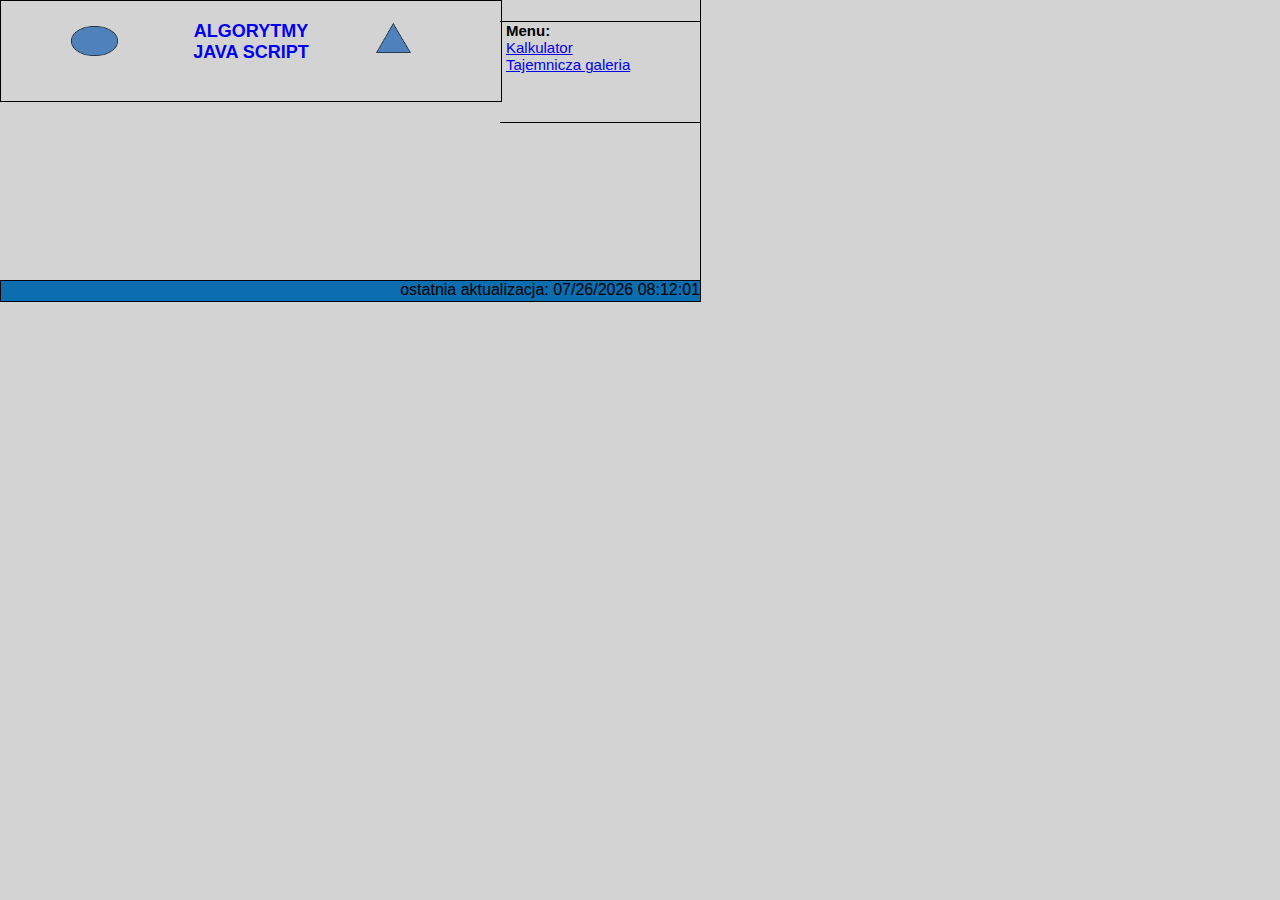
<file: index.html>
<!DOCTYPE html>
<html lang="pl">
<head>
	<meta charset="UTF-8">
	<title>Egzamin z programowania aplikacji internetowych</title>
	<script src="script/funkcje.js"></script>
	<link rel="stylesheet" href="style/style.css">
</head>
<body>
	
	<div class="main">
		<div class="baner">
			<a href="index.html">
				<p class="algorytmy" style="padding-top: 20px;">ALGORYTMY</p>
				<p class="algorytmy">JAVA SCRIPT</p>
				<div class="oval"></div>
				<img src="img/oval.png" class="oval">
				<img src="img/triangle-up.png" class="triangle-up">
			</a>
		</div>

		<h1></h1>

		<div class="menu">
			<p style="font-weight: bold; padding-left: 6px;">Menu:</span></p>
			<a href="podstrony/kalkulator.html" class="menu-link">Kalkulator</a><br>
			<a href="podstrony/tajemnicza_galeria.html" class="menu-link">Tajemnicza galeria</a>
		</div>

		<div class="czas">
			<p>ostatnia aktualizacja: 
				<script>
					document.write(document.lastModified);
				</script>
			</p>			
		</div>
	</div>
</body>
</html>
</file>
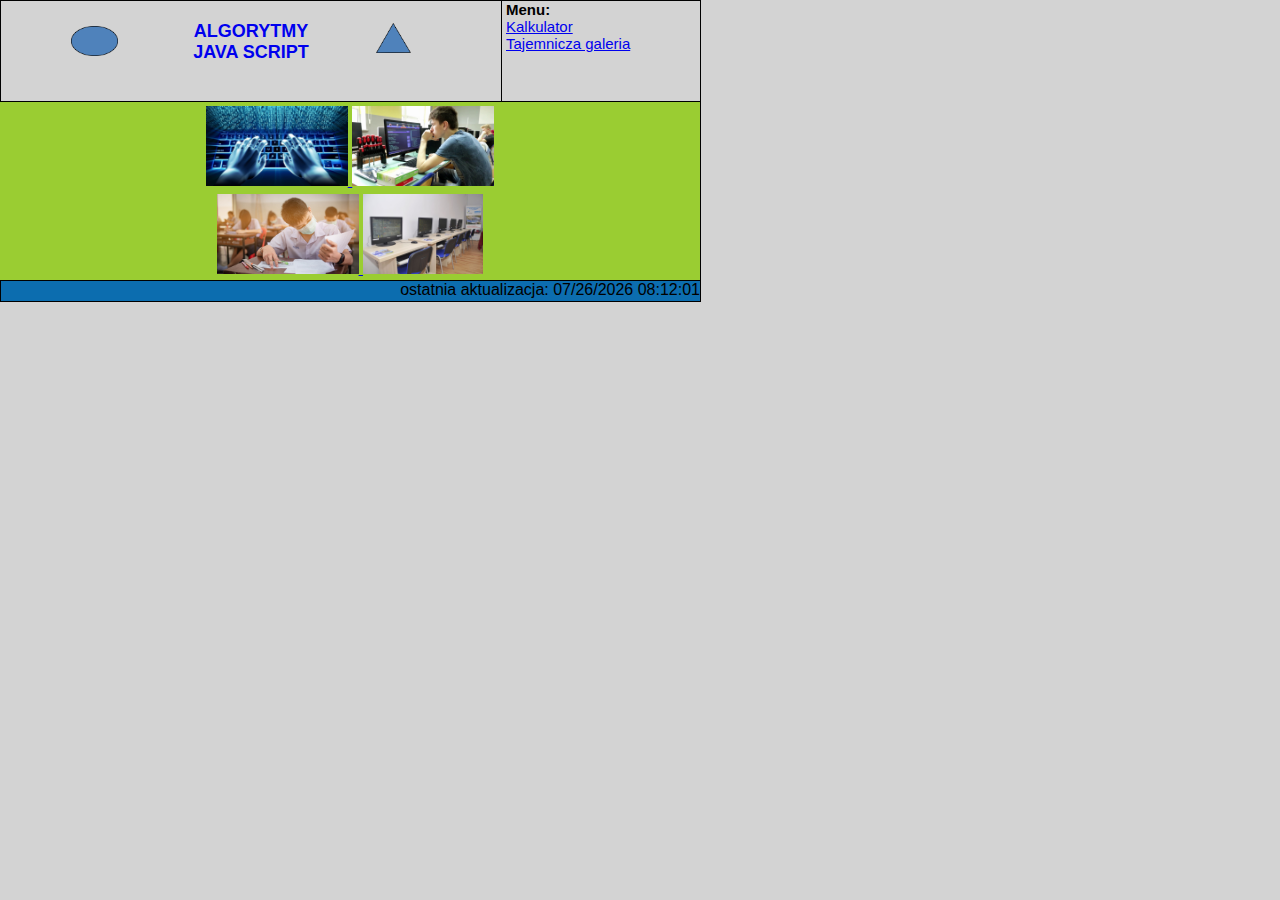
<file: podstrony/galeria.html>
<!DOCTYPE html>
<html lang="pl">
<head>
	<meta charset="UTF-8">
	<title>Tajemnicza galeria</title>
	<script src="../script/funkcje.js"></script>
	<link rel="stylesheet" href="../style/style.css">
</head>
<body>

	<div class="main">
		<div class="baner">
			<a href="../index.html">
				<p class="algorytmy" style="padding-top: 20px;">ALGORYTMY</p>
				<p class="algorytmy">JAVA SCRIPT</p>
				<div class="oval"></div>
				<img src="../img/oval.png" class="oval">
				<img src="../img/triangle-up.png" class="triangle-up">
			</a>
		</div>

		<div class="menu">
			<p style="font-weight: bold; padding-left: 6px;">Menu:</span></p>
			<a href="../podstrony/kalkulator.html" class="menu-link">Kalkulator</a><br>
			<a href="../podstrony/tajemnicza_galeria.html" class="menu-link">Tajemnicza galeria</a>
		</div>

		<div class="tajemnicza_galeria">
			<a href="../img/egzamin1.jpg" target="_blank">
				<img src="../img/egzamin1.jpg" alt="" class="img_egzamin">
			</a>
			<a href="../img/egzamin2.jpg" target="_blank">
				<img src="../img/egzamin2.jpg" alt="" class="img_egzamin">
			</a>
			<br>
			<a href="../img/egzamin3.jpg" target="_blank">
				<img src="../img/egzamin3.jpg" alt="" class="img_egzamin">
			</a>
			<a href="../img/egzamin4.jpg" target="_blank">
				<img src="../img/egzamin4.jpg" alt="" class="img_egzamin">
			</a>
		</div>

		<div class="czas">
			<p>ostatnia aktualizacja: 
				<script>
					document.write(document.lastModified);
				</script>
			</p>
		</div>
	</div>
	 
</body>
</html>
</file>
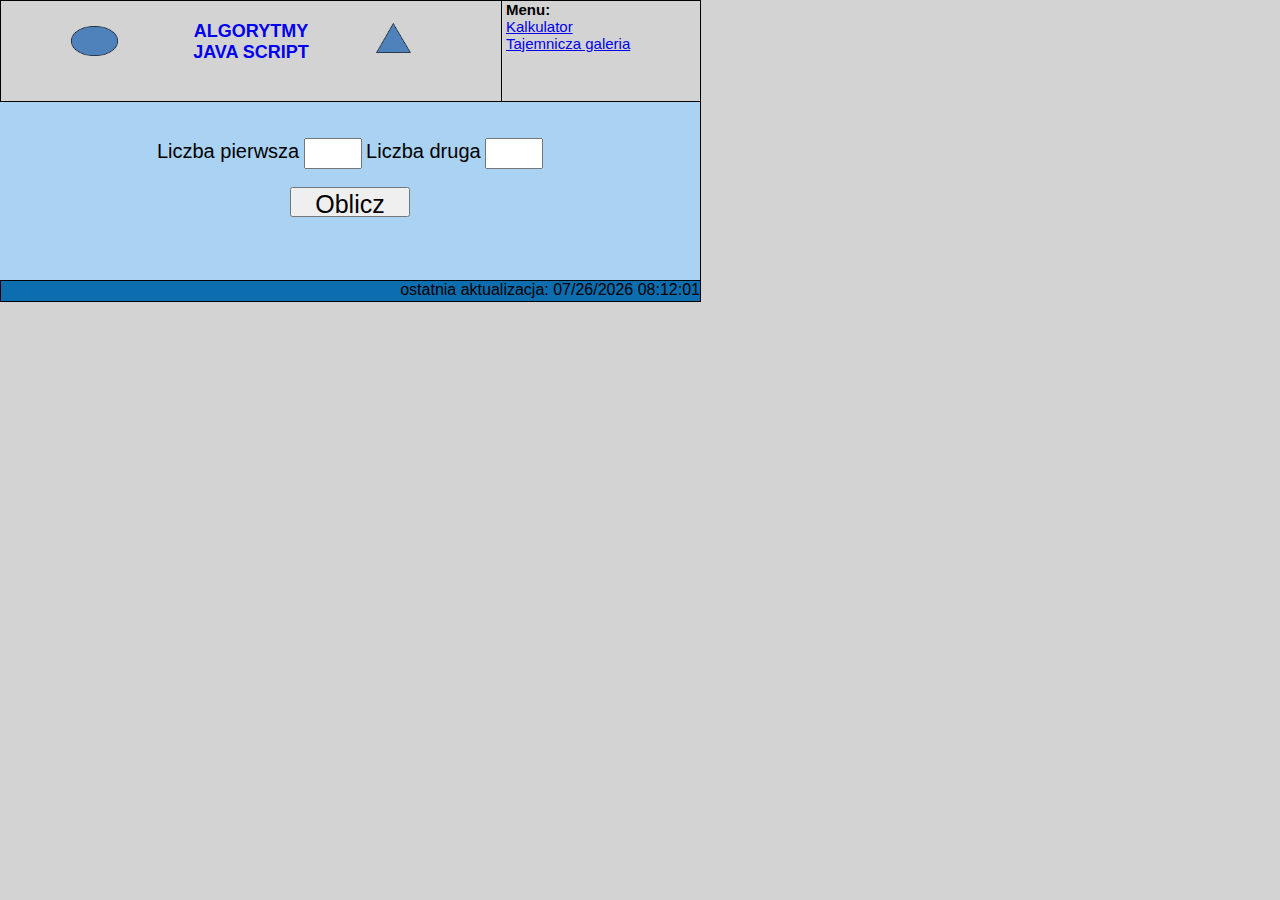
<file: podstrony/kalkulator.html>
<!DOCTYPE html>
<html lang="pl">
<head>
	<meta charset="UTF-8">
	<title>Kalkulator</title>
	<script src="../script/funkcje.js"></script>
	<link rel="stylesheet" href="../style/style.css">
</head>
<body>

	<div class="main">
		<div class="baner">
			<a href="../index.html">
				<p class="algorytmy" style="padding-top: 20px;">ALGORYTMY</p>
				<p class="algorytmy">JAVA SCRIPT</p>
				<div class="oval"></div>
				<img src="../img/oval.png" class="oval">
				<img src="../img/triangle-up.png" class="triangle-up">
			</a>
		</div>

		<div class="menu">
			<p style="font-weight: bold; padding-left: 6px;">Menu:</span></p>
			<a href="../podstrony/kalkulator.html" class="menu-link">Kalkulator</a><br>
			<a href="../podstrony/tajemnicza_galeria.html" class="menu-link">Tajemnicza galeria</a>
		</div>

		<div class="kalkulator_app">
			<script type="text/javascript">

				function oblicz()
					{
						var liczba_1, liczba_2;
						
						liczba_1 = parseInt(document.formularz1.okno_1.value);
						liczba_2 = parseInt(document.formularz1.okno_2.value);
						
						document.formularz1.okno_1.value = liczba_1;
						document.formularz1.okno_2.value = liczba_2;
					
						if (liczba_1 == liczba_2) {
							document.getElementById("pole_odp").innerHTML="Liczby są równe";
						}
						else {
							if (liczba_1 != liczba_2) {
								document.getElementById("pole_odp").innerHTML="Liczby nie są równe";
							}
							else {
							document.getElementById("pole_odp").innerHTML="Liczby nie są równe";
							}
						}
						
        		}					
			</script>

			<form name="formularz1" action="">

				<br><br>
				<span class="tekst1">Liczba pierwsza</span>
				
				<input type="text" class="okno_tekst" name="okno_1">
				
				<span class="tekst1">Liczba druga</span>
				
				<input type="text" class="okno_tekst" name="okno_2">
				
				<br><br>
				
				<button type="button" class="przycisk1" onclick="oblicz();">Oblicz</button>
				
				</form>
				
				<br>
				<span id="pole_odp" class="tekst2"></span>
		</div>

		<div class="czas">
			<p>ostatnia aktualizacja: 
				<script>
					document.write(document.lastModified);
				</script>
			</p>
		</div>
	</div>
	 
</body>
</html>
</file>
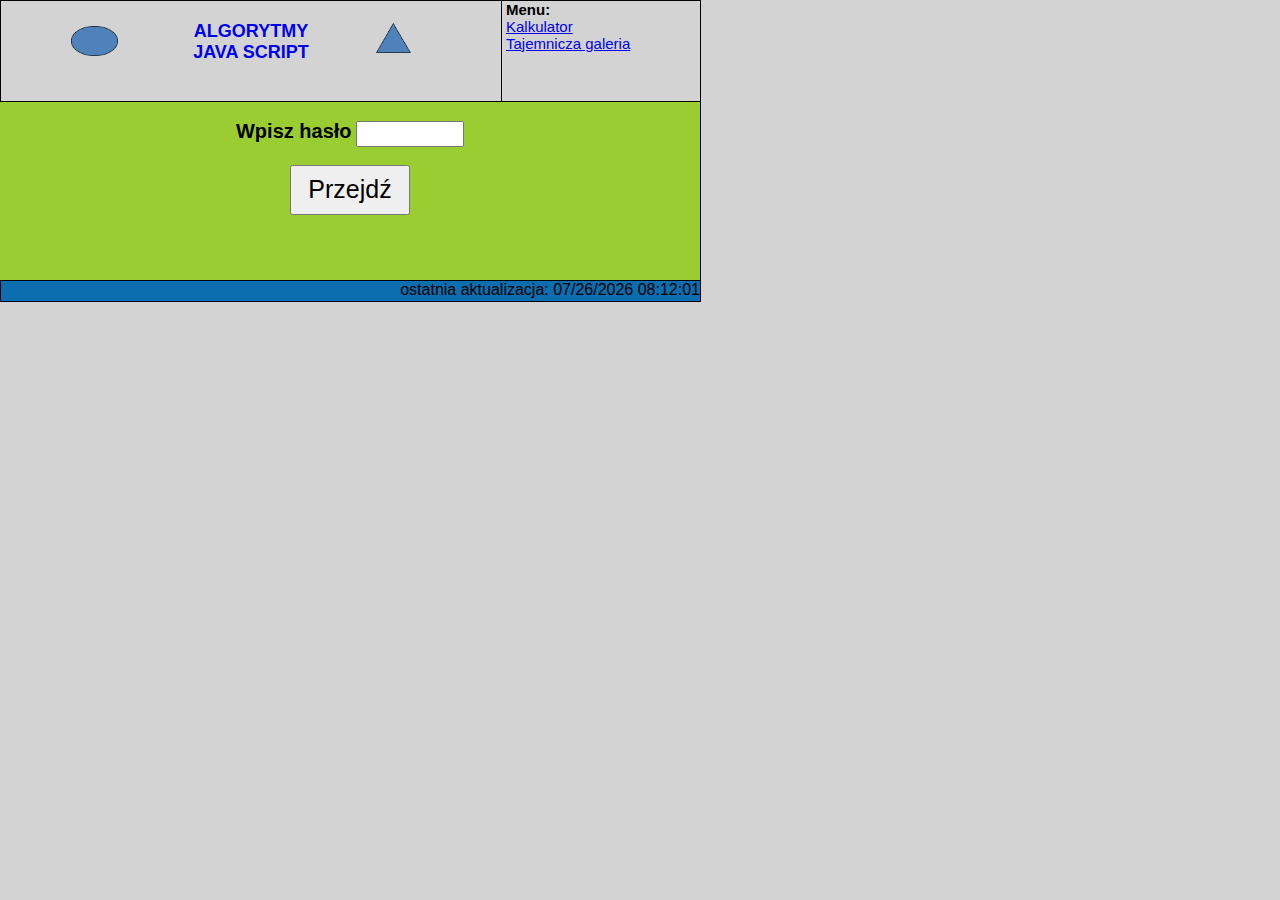
<file: podstrony/tajemnicza_galeria.html>
<!DOCTYPE html>
<html lang="pl">
<head>
	<meta charset="UTF-8">
	<title>Tajemnicza galeria</title>
	
	<link rel="stylesheet" href="../style/style.css">
</head>
<body>

	<div class="main">
		<div class="baner">
			<a href="../index.html">
				<p class="algorytmy" style="padding-top: 20px;">ALGORYTMY</p>
				<p class="algorytmy">JAVA SCRIPT</p>
				<div class="oval"></div>
				<img src="../img/oval.png" class="oval">
				<img src="../img/triangle-up.png" class="triangle-up">
			</a>
		</div>

		<div class="menu">
			<p style="font-weight: bold; padding-left: 6px;">Menu:</span></p>
			<a href="../podstrony/kalkulator.html" class="menu-link">Kalkulator</a><br>
			<a href="../podstrony/tajemnicza_galeria.html" class="menu-link">Tajemnicza galeria</a>
		</div>

		<div class="tajemnicza_galeria">

			<script language="javascript" type="text/javascript">

				var passwords = "egzamin";

				function sprawdz_haslo(pass) {  
				  if(pass == passwords){
						return true;
				  }
				}
				function check() {
				  var pass = document.formularz2.pass.value;
				  if(!sprawdz_haslo(pass)){
						alert("Niepoprawne dane!");
					}
				  else {
					 document.location.href = "galeria.html";
				  }
				}
			</script>

			<form action="" name="formularz2">

				<br>
				<span class="tekst3">Wpisz hasło</span>

				<input type="password" name="pass" class="haslo">

				<br><br>
				<button id="przycisk2" type="button" class="przycisk2" onclick="check();">Przejdź</button>

			</form>
		</div>

		<div class="czas">
			<p>ostatnia aktualizacja: 
				<script>
					document.write(document.lastModified);
				</script>
			</p>
		</div>
	</div>
	 
</body>
</html>
</file>
<file: style/style.css>
body {
	width: 980px;
	background-color: lightgrey;
	margin: 0;
	padding: 0;
	font-family: Verdana, Geneva, Tahoma, sans-serif;
}

p {
	margin: 0;
	padding: 0;
}

.oval {
	position: absolute;
	top: 25px;
	left: 70px;
	height: 30px;
}

.triangle-up {	
	position: absolute;
	top: 22px;
	left: 370px;
	height: 30px;
}

.main {
	margin: -1px;
	position: relative;
	width: 700px;
	height: 300px;
	text-align: center;
	border: 1px solid black;
}

.baner {
	width: 500px;
	height: 100px;
	position: absolute;
	left: 0;
	border: 1px solid black;
}

.baner a {
	display: block;
	text-align: center;
	height: 100%;
	text-decoration: none;
	font-size: 18px;
}

.algorytmy {
	padding: 0;
	font-weight: bold;
}

 .menu {
	width: 200px;
	height: 100px;
	position: absolute;
	left: 500px;
	border: 1px solid black;
	border-left: 0;
	text-align: left;
	font-size: 15px;
}

.menu-link {
	padding: 6px;
}

.czas {
	height: 20px;
	width: 699PX;
	position: absolute;
	top: 280px;
	background-color: rgb(12, 109, 175);
	border: 1px solid black;
	text-align: right;
}

.kalkulator_app {
	position: absolute;
	top: 102px;
	width: 700px;
	height: 179px;
	background-color: rgb(170, 211, 243);
}

.okno_tekst {
	width: 50px;
	height: 25px;
}

.tekst1 {
	font-size: 20px;
}

.tekst2 {
	font-size: 30px;
}

.przycisk1 {
	font-size: 25px;
	width: 120px;
	height: 30px;
}

.tajemnicza_galeria {
	position: absolute;
	top: 102px;
	width: 700px;
	height: 179px;
	background-color: yellowgreen;
}

.tekst3 {
	font-size: 20px;
	font-weight: bold;
}

.haslo {
	height: 20px;
	width: 100px;
	text-align: center;
}

.przycisk2 {
	font-size: 25px;
	width: 120px;
	height: 50px;
}

.przycisk2:hover {
	width: 150px;
	height: 60px;
}

.przycisk2:active {
	width: 150px;
	height: 60px;
	background-color: teal;
	color: tomato;
}

.img_egzamin {
	height: 80px;
	margin: 0;
	margin-top: 4px;
}
</file>
